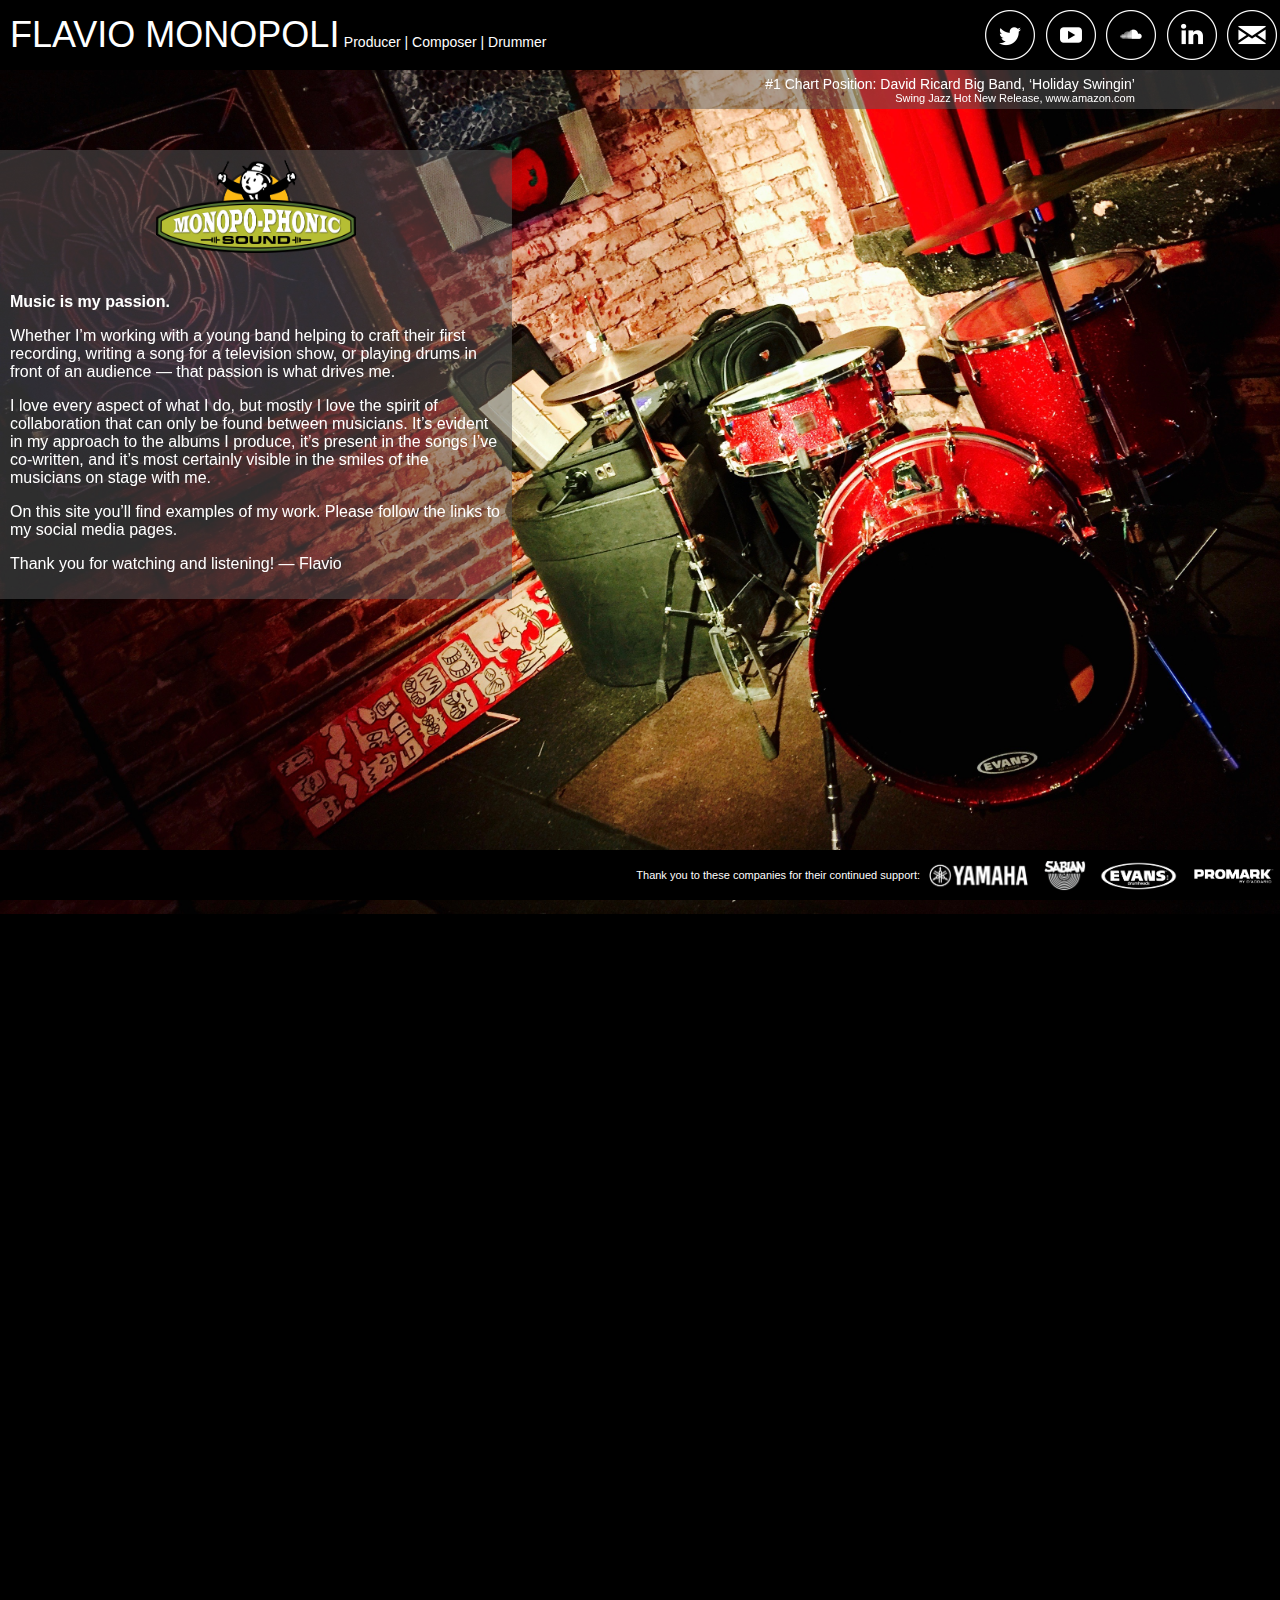
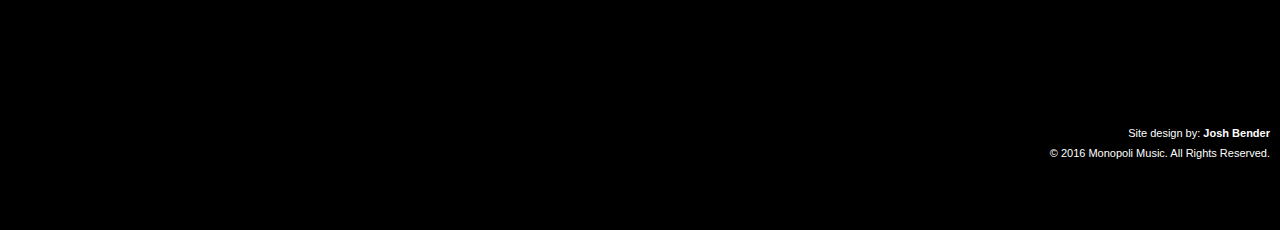
<file: index.html>
<!DOCTYPE html>
<html lang="en">

<!-- Site design: Josh Bender -------------
-------- Contact: jbendercode@gmail.com -->

<head>

	<title>Monopoli Music</title>
	
	<!-- Meta set to scale for small devices -->
	<meta http-equiv="X-UA-Compatible" content="IE=edge">
	<meta charset="UTF-8" name="viewport" content="width=device-width, initial-scale=1.0">
	
	<!-- CSS style sheet -->
	<link href="styles.css" rel="stylesheet" media="screen">
	
	<!-- jQuery and Custom JS -->
	<script src="https://ajax.googleapis.com/ajax/libs/jquery/1.11.3/jquery.min.js"></script>
	<script type="text/javascript" src="main.js"></script>
	
</head>
	
<body>

	<div id="main-container">
	
		<div id="header">
		
			<div id="header-left">
				<div id="name">FLAVIO MONOPOLI</div>
				<div id="careers">Producer | Composer | Drummer</div>
			</div> <!--header-left-->
			
			<div id="header-right"">
				<div id="social-media">
					<a target="_blank" href="https://twitter.com/FlavioMonopoli">
						<img src="assets/twitter-icon.png" alt="twitter icon" />
					</a>
					<a target="_blank" href="https://www.youtube.com/user/ElusiveProjectX">
						<img src="assets/youtube-icon.png" alt="youtube icon" />
					</a>
					<a target="_blank" href="https://soundcloud.com/monopoli-music">
						<img src="assets/soundcloud-icon.png" alt="sound cloud icon" />
					</a>
					<a target="_blank" href="https://www.linkedin.com/today/posts/flavio-monopoli+0_3xnywGRnHY2hZp7CImEpgu">
						<img src="assets/linkedin-icon.png" alt="linked in icon" />
					</a>
					<a target="_blank" href="http://www.emailmeform.com/builder/form/mLOdIXe7H7dFn">
						<img src="assets/email-icon.png" alt="email icon" />
					</a>
				</div> <!--social-media-->
			</div> <!--header-right-->
			
		</div> <!--header-->
		
		<div id ="bg-mobile"><img src="assets/drum-bg.jpg" alt="drums" /></div>
		
		<div id="post-header">
			<div class="is-visible">
				<div class="quotes">#1 Chart Position: David Ricard Big Band, ‘Holiday Swingin’</div>
				<div class="q-source">Swing Jazz Hot New Release, www.amazon.com</div>
			</div>
			<div class="is-hidden">
				<div class="quotes">#2 Chart Position: David Ricard Big Band, ‘Holiday Swingin’</div>
				<div class="q-source">Swing Jazz Best Sellers, www.amazon.com</div>
			</div>
			<div class="is-hidden">
				<div class="quotes">‘Holiday Swingin’ pours forth a torrent of jubilant vibrancy from start to finish</div>
				<div class="q-source">DownBeat’s Yuletide Music Roundup, www.downbeat.com</div>
			</div>
			<div class="is-hidden">
				<div class="quotes">Holiday Swingin’ is a definite toe tapper under the mistletoe</div>
				<div class="q-source">George Harris, www.jazzweekly.com</div>
			</div>
			<div class="is-hidden">
				<div class="quotes">3.5 out of 4 stars: The David Ricard Big Band, ‘Holiday Swingin’</div>
				<div class="q-source">Jack Bowers, www.allaboutjazz.com</div>
			</div>
			<div class="is-hidden">
				<div class="quotes">Charley & Jesi’s sound is seductive</div>
				<div class="q-source">Beth Hagen, www.indiemusicreviews.net</div>
			</div>
			<div class="is-hidden">
				<div class="quotes">Charley & Jesi’s ‘Just Wanna Dance’ is catchy from top to bottom</div>
				<div class="q-source">Jamie Funk, www.theequalground.com</div>
			</div>
			<div class="is-hidden">
				<div class="quotes">Charley & Jesi’s ‘Just Wanna Dance’ makes me think of Roxy Music</div>
				<div class="q-source">G. W. Hill, www.musicstreetjournal.com</div>
			</div>
			<div class="is-hidden">
				<div class="quotes">Rich Cloke’s debut album gets top marks in my books!</div>
				<div class="q-source">Shenieka Russell-Metcalf, www.topcountry.ca</div>
			</div>
			<div class="is-hidden">
				<div class="quotes">I recommend Rich Cloke’s ‘Northern Skies’ be added to your playlist</div>
				<div class="q-source">Elise Wechsler Tiripicchio, www.gotcountryonline.com</div>
			</div>
			<div class="is-hidden">
				<div class="quotes">Pick of the Week: Rich Cloke’s single ‘Wanting You’</div>
				<div class="q-source">Shenieka Russell-Metcalf, www.topcountry.ca</div>
			</div>
			<div class="is-hidden">
				<div class="quotes">Next Town Down’s ‘Nothin’ On My Country Girl’: Song Of The Week</div>
				<div class="q-source">Amy Blackwell, www.basemententertainment.com</div>
			</div>
			<div class="is-hidden">
				<div class="quotes">Next Town Down: Watch for these young kids!</div>
				<div class="q-source">Will McGuirk, www.durhamregion.com</div>
			</div>
			<div class="is-hidden">
				<div class="quotes">The Gerry Alvarez Odyssey fits in nicely with classic power poppers</div>
				<div class="q-source">The Active Listener, active-listener.blogspot.co.nz</div>
			</div>
			<div class="is-hidden">
				<div class="quotes">Flavio Monopoli has produced a scorching collection of Psych Pop</div>
				<div class="q-source">Leicester Bangs, www.leicesterbangs.co.uk</div>
			</div>
			<div class="is-hidden">
				<div class="quotes">The Gerry Alvarez Odyssey’s ‘Omega Tea Time’ is an excellent wax!</div>
				<div class="q-source">Radio 103.1 France</div>
			</div>
			<div class="is-hidden">
				<div class="quotes">Nominated for Gospel Recording of the Year: Derrick Paul Miller, ‘It Is Well…’</div>
				<div class="q-source">East Coast Music Awards, 2012</div>
			</div>
			<div class="is-hidden">
				<div class="quotes">Nominated for Spiritual Album of the Year: Derrick Paul Miller, ‘It Is Well…’</div>
				<div class="q-source">Music New Brunswick Awards, 2011</div>
			</div>
			<div class="is-hidden">
				<div class="quotes">Nominated for Classical Album of the Year: Derrick Paul Miller, ‘It Is Well…’</div>
				<div class="q-source">Music New Brunswick Awards, 2011</div>
			</div>
			<div class="is-hidden">
				<div class="quotes">Derrick Paul Miller’s ‘It Is Well…’ is a most satisfying album</div>
				<div class="q-source">Hi-Rise</div>
			</div>
			<div class="is-hidden">
				<div class="quotes">Omega Tea Time’ is a soundtrack for Carnaby St. in its heyday</div>
				<div class="q-source">Kick Out the Jams in Spanish!</div>
			</div>
			<div class="is-hidden">
				<div class="quotes">Omega Tea Time’ is meant for when you want to relax and drift away</div>
				<div class="q-source">Mongrel Zine #9</div>
			</div>
			<div class="is-hidden">
				<div class="quotes">The Odyssey’s songs belong in a shimmering psychedelic universe</div>
				<div class="q-source">Martin Siberok, www.hour.ca</div>
			</div>
			<div class="is-hidden">
				<div class="quotes">Omega Tea Time’s melodies have been stacked in my brain since first listen</div>
				<div class="q-source">Gew-Gaw-Fanzine</div>
			</div>
			<div class="is-hidden">
				<div class="quotes">‘It Is Well…’ contains well-known nuggets Derrick Paul Miller nails vocally</div>
				<div class="q-source">The Daily Gleaner (Fredericton, NB)</div>
			</div>
			<div class="is-hidden">
				<div class="quotes">4 out of 6 stars: Derek Yaple-Schobert, ‘Nordic Passion’ CD Review</div>
				<div class="q-source">La Scena Musicale</div>
			</div>
			<div class="is-hidden">
				<div class="quotes">York region band Sonic get big break from Pope</div>
				<div class="q-source">Vaughan Citizen</div>
			</div>
			<div class="is-hidden">
				<div class="quotes">Calkin & Monopoli know their way around a studio</div>
				<div class="q-source">The Georgia Straight</div>
			</div>
			<div class="is-hidden">
				<div class="quotes">‘Eleven’ finds a band cleverly exploring a variety of Pop styles</div>
				<div class="q-source">The Province</div>
			</div>
			<div class="is-hidden">
				<div class="quotes">The Elusive Project X’s music demands a second listen</div>
				<div class="q-source">Muzik Etc.</div>
			</div>
			<div class="is-hidden">
				<div class="quotes">Kyd Monopoli screams counterculture ‘Monopolizing’ local music scene</div>
				<div class="q-source">The Voice</div>
			</div>
			<div class="is-hidden">
				<div class="quotes">The award for style and the coolest name in music goes to Flavio Monopoli</div>
				<div class="q-source">Drums Etc.</div>
			</div>
			<div class="is-hidden">
				<div class="quotes">Rising above the rest are Paul Hyde and Velour3</div>
				<div class="q-source">The Georgia Straight</div>
			</div>
			<div class="is-hidden">
				<div class="quotes">Watching The Elusive Project X develop should be fascinating</div>
				<div class="q-source">The Province</div>
			</div>
			<div class="is-hidden">
				<div class="quotes">Velour3 has had a lot of success with its debut disc</div>
				<div class="q-source">Douglas College Other Press</div>
			</div>
			<div class="is-hidden">
				<div class="quotes">Velour3’s sound is a bit of an anomaly in this country</div>
				<div class="q-source">Calgary Sun</div>
			</div>
			<div class="is-hidden">
				<div class="quotes">If the Partridge Family wanted to be a Brit Pop band, it would be Velour3!</div>
				<div class="q-source">Drop-D Magazine</div>
			</div>
			<div class="is-hidden">
				<div class="quotes">Velour 3’s message is cosmic oneness</div>
				<div class="q-source">The Province</div>
			</div>
			<div class="is-hidden">
				<div class="quotes">Velour3’s music is like a teddy bear with claws</div>
				<div class="q-source">The Peak</div>
			</div>
			<div class="is-hidden">
				<div class="quotes">#3 Chart position: Velour3, ‘Self-Titled’</div>
				<div class="q-source">CFRC-FM Charts</div>
			</div>
			<div class="is-hidden">
				<div class="quotes">Velour3’s disc is full of bouncy, fuzzy pop that rolls along a’grinnin’</div>
				<div class="q-source">Ubyssey</div>
			</div>
			<div class="is-hidden">
				<div class="quotes">Velour3’s songs have the potential to pack a dance floor</div>
				<div class="q-source">The Georgia Straight</div>
			</div>
			<div class="is-hidden">
				<div class="quotes">Velour3’s CD is fun listening</div>
				<div class="q-source">The Vancouver Courier</div>
			</div>
			<div class="is-hidden">
				<div class="quotes">#5 Chart Position: Velour3, ‘Self-titled’</div>
				<div class="q-source">Discorder Magazine</div>
			</div>
			<div class="is-hidden">
				<div class="quotes">#4 Chart Position: Velour3, ‘Self-titled’</div>
				<div class="q-source">The Province</div>
			</div>
			<div class="is-hidden">
				<div class="quotes">Signs of Brit Pop also abound on Velour3’s self-titled debut</div>
				<div class="q-source">The Province</div>
			</div>
			<div class="is-hidden">
				<div class="quotes">#1 Chart Position: Velour3, ‘Self-titled’</div>
				<div class="q-source">The Record</div>
			</div>
			<div class="is-hidden">
				<div class="quotes">#1 Chart Position: Velour3, ‘Self-titled’</div>
				<div class="q-source">The Province</div>
			</div>
			<div class="is-hidden">
				<div class="quotes">Velour3’s sound is as smooth and rich as their name suggests</div>
				<div class="q-source">The Peak</div>
			</div>
			<div class="is-hidden">
				<div class="quotes">I found myself humming Velour3’s songs long after they were done</div>
				<div class="q-source">The Peak</div>
			</div>
			<div class="is-hidden">
				<div class="quotes">Velour3’s unusual three-piece rock configuration clicks</div>
				<div class="q-source">The News</div>
			</div>
			<div class="is-hidden">
				<div class="quotes">SugarCandy Mountain are the forerunners of Lambada rock</div>
				<div class="q-source">The Peak</div>
			</div>
			<div class="is-hidden">
				<div class="quotes">SugarCandy Mountain makes excellent Café Pop</div>
				<div class="q-source">The Peak</div>
			</div>
		</div> <!--post-header-->
		
		<div id="main-content">
		
			<div id="content-left">
				<div id="logo">
					<img src="assets/monopo-icon.png" alt="monophonic sound" />
				</div> <!--logo-->
				<div id="bio">
					<p><b>Music is my passion.</b></p>

					<p>Whether I’m working with a young band helping to craft their first
					recording, writing a song for a television show, or playing drums in
					front of an audience — that passion is what drives me.</p>

					<p>I love every aspect of what I do, but mostly I love the spirit of
					collaboration that can only be found between musicians. It’s
					evident in my approach to the albums I produce, it’s present in
					the songs I’ve co-written, and it’s most certainly visible in the
					smiles of the musicians on stage with me.</p>

					<p>On this site you’ll find examples of my work. Please follow the
					links to my social media pages.</p>

					<p>Thank you for watching and listening! — Flavio</p>
				</div> <!-- bio -->
			</div> <!-- content-left-->
			
			<div id="content-right">
			
				<div id="margin-setter">
					<!-- used to push content down on page load-->
				</div> <!-- margin-setter -->
			
				<div id="video-player">
					<iframe width="448" height="252" src="https://www.youtube.com/embed/db0phWOtJDU" frameborder="0" allowfullscreen></iframe>
				</div> <!--video player-->
				
				<div id="mp3-player">
					<!-- Soundcloud Audio Player -->
					<iframe width="448" height="350" scrolling="no" frameborder="no" src="https://w.soundcloud.com/player/?url=https%3A//api.soundcloud.com/users/7215016&amp;color=444444&amp;auto_play=false&amp;hide_related=false&amp;show_comments=true&amp;show_user=true&amp;show_reposts=false"></iframe>
				</div> <!--mp3-player-->
				
				<div id="pre-footer">
					<div id="design-by">Site design by: <a target="blank" href="https://ca.linkedin.com/in/josh-bender-b8b778a5">Josh Bender</a></div>
					<div id="copyright">© 2016 Monopoli Music. All Rights Reserved.</div>
				</div><!--pre-footer-->
				
			</div> <!-- content-right-->
			
		</div> <!--main-content-->
		
		<div id="footer">
			
			<div id="footer-right">
				
				<div id="sponsor-logos">
					<a target="_blank" href="http://usa.yamaha.com/products/musical-instruments/drums/">
						<img src="assets/yamaha-logo.png" alt="yamaha logo" />
					</a>
					<a target="_blank" href="http://www.sabian.com/en/home">
						<img src="assets/sabian-logo.png" alt="sabian logo" />
					</a>
					<a target="_blank" href="http://evansdrumheads.com">
						<img src="assets/evans-logo.png" alt="evans logo" />
					</a>
					<a target="_blank" href="http://www.promark.com/">
						<img src="assets/promark-logo.png" alt="promark logo" />
					</a>
				</div> <!--sponsor-logos-->
				
				<div id="thank-you">Thank you to these companies for their continued support:</div>
				
			</div><!--footer-right-->
			
		</div> <!--footer-->
		
	</div> <!--main-container-->
	
</body>

</html>
</file>
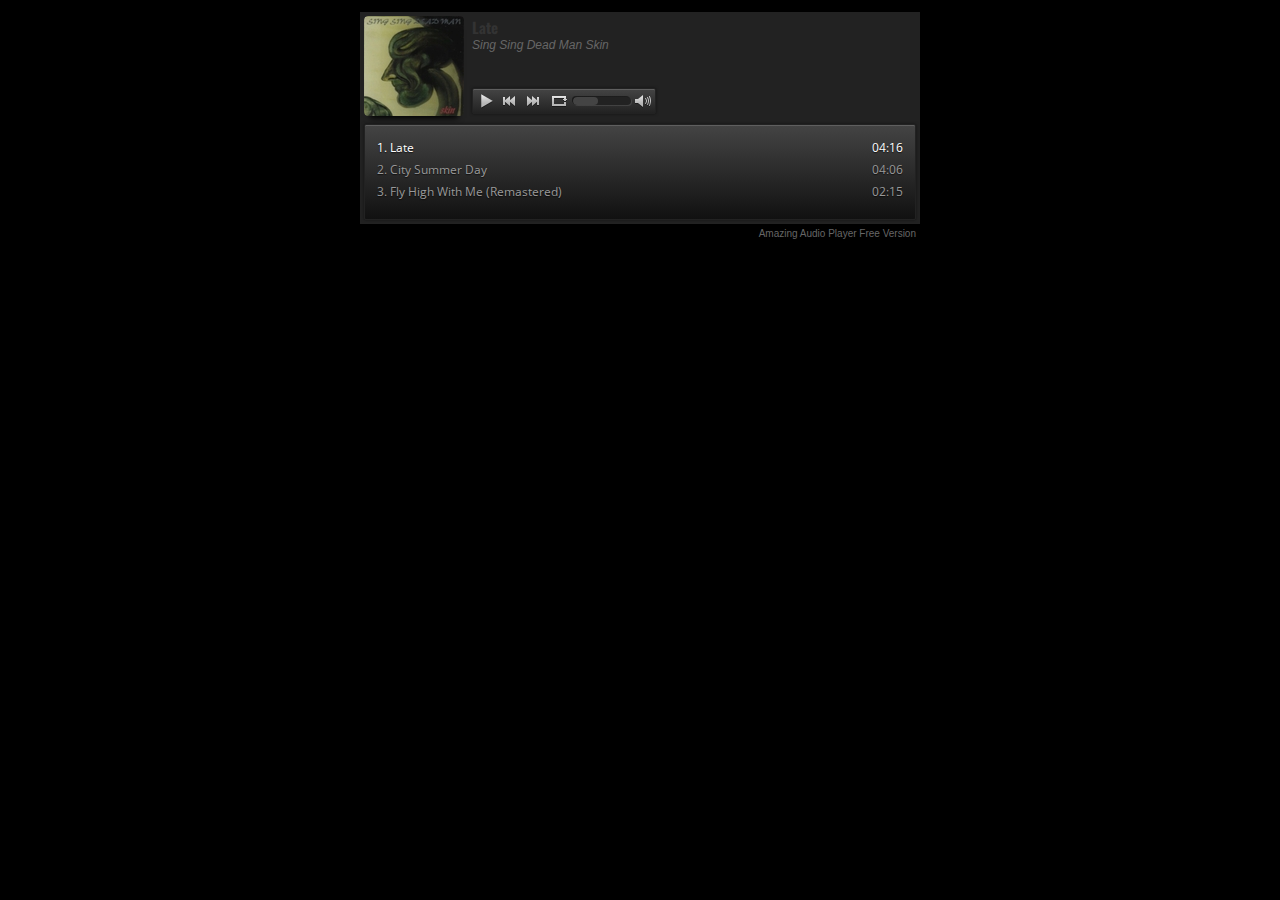
<file: audioplayer.html>
<!DOCTYPE html>
<html>
<head>
    <meta http-equiv="content-type" content="text/html;charset=utf-8"/>
    <meta name="viewport" content="width=device-width">
    <title>Amazing HTML5 Audio Player, powered by http://amazingaudioplayer.com</title>
    
    <!-- Insert to your webpage before the </head> -->
    <script src="audioplayerengine/jquery.js"></script>
    <script src="audioplayerengine/amazingaudioplayer.js"></script>
    <link rel="stylesheet" type="text/css" href="audioplayerengine/initaudioplayer-1.css">
    <script src="audioplayerengine/initaudioplayer-1.js"></script>
    <!-- End of head section HTML codes -->
    
</head>
<body style="background-color:#000000;">
<div style="margin:12px auto;">
    
    <!-- Insert to your webpage where you want to display the audio player -->
    <div id="amazingaudioplayer-1" style="display:block;position:relative;width:560px;height:auto;margin:0px auto 0px;">
        <ul class="amazingaudioplayer-audios" style="display:none;">
            <li data-artist="Sing Sing Dead Man" data-title="Late" data-album="Skin" data-info="" data-image="audios/singsingdeadmanskin.jpg" data-duration="256">
                <div class="amazingaudioplayer-source" data-src="audios/01 Late.mp3" data-type="audio/mpeg" />
            </li>
            <li data-artist="SugarCandy Mountain" data-title="City Summer Day" data-album="Look Out Here We Come!!" data-info="" data-image="audios/sugarcandymountainlookoutherewecome.jpg" data-duration="246">
                <div class="amazingaudioplayer-source" data-src="audios/02 City Summer Day.mp3" data-type="audio/mpeg" />
            </li>
            <li data-artist="Velour 3" data-title="Fly High With Me (Remastered)" data-album="Velour 3" data-info="" data-image="audios/v3selftitled.jpg" data-duration="135">
                <div class="amazingaudioplayer-source" data-src="audios/03 Fly High With Me (Remastered).mp3" data-type="audio/mpeg" />
            </li>
        </ul>
        <div class="amazingaudioplayer-engine"><a href="http://amazingaudioplayer.com" title="jquery mp3 player">audio player for website</a></div>
    </div>
    <!-- End of body section HTML codes -->

</div>
</body>
</html>
</file>
<file: styles.css>
::-webkit-scrollbar { 
    display: none; 
}

body {
	background: #000000 url("assets/drum-bg.jpg") fixed no-repeat;
    background-size: 100%;
	font-family: Trebuchet MS,Lucida Grande,Lucida Sans Unicode,Lucida Sans,Tahoma,sans-serif;
    -webkit-font-smoothing: antialiased;
	color: white;
	margin: 0 0;
}

#main-container{

}

#header{
	padding: 10px 0px;
	line-height: 50px;
	position: fixed;
	top: 0;
	background-color: #000000;
	height: 50px;
	width: 100%;
}

#header-left{
	float: left;
	display: inline-block;
	height: 100%;
	max-width: 100%;
	vertical-align: middle;
	padding-left: 10px;
}

#name{
	font-size: 36px;
	display: inline-block;
}

#careers{
	font-size: 14px;
	display: inline-block;
}

#header-right{
	float: right;
	display: inline-block;
	height: 100%;
	max-width: 100%;
	vertical-align: middle;
	padding-right: `10px;
}

#social-media{
	display: inline-block;
	height: 100%;
	max-width: 100%;
}

#social-media a{
	text-decoration: none;
	outline: 0;
}

#social-media img {
	display: inline-block;
	width: auto;
	max-height: 100%;
	padding: 0px 3px;
}

#post-header{
	position: fixed;
	top: 70px;
	right: 0;
	background-color: rgba(90, 90, 90, 0.5);
	float: right;
	max-width: 55%;
	width: 50%;
	max-height: 50px;
	padding: 5px 10px;
	opacity: 1;
	text-align: center;
}

#post-header > .is-visible {
	display: inline-block;
	-webkit-transition: all 2s ease;
    -moz-transition: all 2s ease;
    -o-transition: all 2s ease;
    transition: all 2s ease;
	text-align: left;
}
 
#post-header > .is-hidden {
	opacity: 0;
	position: absolute;
	left: 0;
	top: 0;
}

.quotes{
	margin: auto;
	font-size: 14px;
}

.q-source{
	float: right;
	font-size: 11px;
}

#main-content{
	margin-top: 150px;
}

#content-left{
	position: fixed;
	left: 0;
	display: inline-block;
	background-color: rgba(90, 90, 90, 0.5);
	float: left;
	max-width: 40%;
	height: auto;
}

#logo{
	text-align: center;
	padding: 10px 5px;
}

#logo img{
	max-width: 200px;
	height: auto;	
}

#bio{
	padding: 10px 10px;
}

#content-right{
	display: inline-block;
	float: right;
	width: 65%;
	height: auto;
	text-align: center;
}

#margin-setter{
	height: 100vh;
	-webkit-transition: all 3s ease;
    -moz-transition: all 3s ease;
    -o-transition: all 3s ease;
    transition: all 3s ease;
}

#video-player{
	max-width: 90%;
	margin: 0px auto;
}

#video-player iframe{
	max-width: 100%;
	max-height: auto;
}

#mp3-player{
	max-width: 90%;
	margin: 20px auto;
}

#mp3-player iframe{
	max-width: 100%;
	max-height:auto;
}

#footer{
	position: fixed;
	bottom: 0;
	background-color: #000000;
	height: 50px;
	width: 100%;
	font-size: 11px;
}

#footer-right{
	float: right;
	height: 100%;
	max-width: 100%;
	line-height: 50px;
}

#thank-you{
	float: right;
	display: inline-block;
	height: 100%;
	width: auto;
	vertical-align: middle;
}

#sponsor-logos{
	float: right;
	display: inline-block;
	height: 100%;
	width: auto;
	vertical-align: middle;
}

#sponsor-logos a{
	text-decoration: none;
	outline: 0;
}

#sponsor-logos img{
	display: inline-block;
	height: 60%;
	width: auto;
	vertical-align: middle;
	padding: 0px 3px;
}

#pre-footer{
	float: right;
	text-align: right;
	height: 50px;
	max-width: 100%;
	margin-bottom: 60px;
	margin-top: 20px;
	font-size: 11px;
}

#copyright{
	padding: 0px 10px;
}

#design-by{
	padding: 2px 10px;
	line-height: 23px;	
}

#design-by a{
	font-weight: bold;
	color: #FFFFFF;
	text-decoration: none;
	outline: 0;
}

#bg-mobile{
	height: 0;
	max-height: 0;
}

#bg-mobile img{
	height: 0;
	width: 0;
}

/* Responsive CSS */
@media only screen and (max-width : 840px) {
	
	body {
		background: #000000;
		background-size: 100%;
		font-family: Trebuchet MS,Lucida Grande,Lucida Sans Unicode,Lucida Sans,Tahoma,sans-serif;
		-webkit-font-smoothing: antialiased;
		color: white;
		margin: 0 0;
	}
	
	#main-container{
		
	}
		
	#header{
		position: relative;
		padding: 10px 0px;
		background-color: #000000;
		height: auto;
		text-align: center;
		width: 100%;
	}

	#header-left{
		background-color: #000000;
		display: block;
		height: auto;
		width: 100%;
		padding-left: 0px;
	}

	#name{
		padding-top: 15px;
		font-size: 36px;
		display: inline-block;
		width: 100%;
	}

	#careers{
		font-size: 14px;
		display: inline-block;
		width: 100%;
		height: 50px;
	}

	#header-right{
		background-color: #000000;
		display: block;
		height: auto;
		width: 100%;
		padding-right: 0px;
	}

	#social-media{
		display: inline-block;
		height: 100%;
		max-width: 100%;
	}

	#social-media a{
		text-decoration: none;
		outline: 0;
	}

	#social-media img {
		display: inline-block;
		width: auto;
		max-height: 50px;
		padding: 0px 3px;
	}

	#post-header{
		top: 0;
		position: relative;
		background-color: rgba(90, 90, 90, 0.5);
		float: right;
		max-width: 100%;
		width: 100%;
		max-height: 60px;
		padding: 5px 0px;
		opacity: 1;
		text-align: center;
	}

	#post-header > .is-visible {
		display: inline-block;
		-webkit-transition: all 2s ease;
		-moz-transition: all 2s ease;
		-o-transition: all 2s ease;
		transition: all 2s ease;
	}
	 
	#post-header > .is-hidden {
		opacity: 0;
		position: absolute;
		left: 0;
		top: 0;
	}

	.quotes{
		margin: auto;
		font-size: 14px;
		padding: 5px 10px;
	}

	.q-source{
		float: right;
		font-size: 11px;
		padding: 5px 10px;
	}

	#main-content{
		margin-top: 0;
	}

	#content-left{
		position: relative;
		display: inline-block;
		background-color: rgba(90, 90, 90, 0.5);
		float: left;
		max-width: 100%;
		width: 100%;
		height: auto;
	}

	#logo{
		text-align: center;
		padding: 20px 5px;
	}

	#logo img{
		max-width: 200px;
		height: auto;	
	}

	#bio{
		padding: 10px 10px;
	}

	#content-right{
		display: inline-block;
		float: right;
		width: 100%;
		height: auto;
		text-align: center;
	}

	#margin-setter{
		height: 0vh;
	}
	
	#video-player{
		max-width: 90%;
		margin: 0px auto;
	}

	#video-player iframe{
		max-width: 100%;
		max-height: auto;
	}

	#mp3-player{
		max-width: 90%;
		margin: 0px auto;
		margin-bottom: 60px;
	}

	#mp3-player iframe{
		max-width: 100%;
		max-height:auto;
	}

	#footer{
		position: fixed;
		bottom: 0;
		background-color: #000000;
		height: 50px;
		width: 100%;
		font-size: 11px;
	}

	#footer-right{
		float: right;
		height: 100%;
		max-width: 100%;
		line-height: 50px;
	}

	#thank-you{
		float: right;
		display: inline-block;
		max-height: 100%;
		width: auto;
		vertical-align: middle;
	}

	#sponsor-logos{
		float: right;
		display: inline-block;
		max-height: 100%;
		width: auto;
		vertical-align: middle;
	}

	#sponsor-logos a{
		text-decoration: none;
		outline: 0;
	}

	#sponsor-logos img{
		display: inline-block;
		height: 60%;
		width: auto;
		vertical-align: middle;
		padding: 0px 3px;
	}

	#pre-footer{
		float: right;
		text-align: right;
		height: 50px;
		max-width: 100%;
		margin-bottom: 60px;
		margin-top: 20px;
		font-size: 11px;
	}
	
	#copyright{
		padding: 0px 10px;
	}

	#design-by{
		padding: 2px 10px;
		line-height: 23px;	
	}
	
	#bg-mobile{
		margin: 0 0;
		display: inline-block;
		height: auto;
		width: 100%;
	}
	
	#bg-mobile img{
		width: 100%;
		height: auto;
	}
}
</file>
<file: audioplayerengine/initaudioplayer-1.css>
@import url(http://fonts.googleapis.com/css?family=Open+Sans|Oswald);

#amazingaudioplayer-1 {
	background-color: #222222;
	box-sizing: content-box;
}

#amazingaudioplayer-1 div {
	-webkit-box-sizing: content-box;
	-moz-box-sizing: content-box;
	box-sizing: content-box;   
}

#amazingaudioplayer-1 .amazingaudioplayer-image {
	display: block;
	position: relative;
	float: left;
	margin: 4px;
	overflow: hidden;
	-webkit-box-shadow: 0 8px 6px -6px black;
	-moz-box-shadow: 0 8px 6px -6px black;
	box-shadow: 0 8px 6px -6px black;
	-webkit-border-radius: 4px;
    	-moz-border-radius: 4px;
    	border-radius: 4px;
}

#amazingaudioplayer-1 .amazingaudioplayer-image img {
	display: inline-block;
	border: none;
	margin: 0;
	padding: 0;
	-webkit-border-radius: 4px;
    	-moz-border-radius: 4px;
    	border-radius: 4px;
}

#amazingaudioplayer-1 .amazingaudioplayer-image-clear {
}

#amazingaudioplayer-1 .amazingaudioplayer-text {
	display: block;
	position: relative;
	overflow: hidden;
	padding: 4px;
	height: 62px;
}

#amazingaudioplayer-1 .amazingaudioplayer-text-clear {
}

#amazingaudioplayer-1 .amazingaudioplayer-title {
	display: block;
	color: #333;
	font-family: "Oswald",Arial,sans-serif;
	font-size: 15px;
	font-weight: bold;
}

#amazingaudioplayer-1 .amazingaudioplayer-title-clear {
}

#amazingaudioplayer-1 .amazingaudioplayer-info {
	display: block;
	color: #666;
	font-family: Arial, sans-serif;
	font-size: 12px;
	font-style: italic;
}

#amazingaudioplayer-1 .amazingaudioplayer-info-clear {
}

#amazingaudioplayer-1 .amazingaudioplayer-bar {
	position: relative;
	width: 182px;
	float: left;
	background-color: #333;
	margin: 6px 4px;
	border: 1px solid #222;
	-webkit-border-radius: 2px;
	-moz-border-radius: 2px;
	border-radius: 2px;
	-webkit-box-shadow: inset 0 1px 0 rgba( 255, 255, 255, 0.15 ), 0 0 3px rgba( 0, 0, 0, 0.5 );
	-moz-box-shadow: inset 0 1px 0 rgba( 255, 255, 255, 0.15 ), 0 0 3px rgba( 0, 0, 0, 0.5 );
	box-shadow: inset 0 1px 0 rgba( 255, 255, 255, 0.15 ), 0 0 3px rgba( 0, 0, 0, 0.5 );
	background-image: -ms-linear-gradient(top, #444444 0%, #222222 100%);
	background-image: -moz-linear-gradient(top, #444444 0%, #222222 100%);
	background-image: -o-linear-gradient(top, #444444 0%, #222222 100%);
	background-image: -webkit-gradient(linear, left top, left bottom, color-stop(0, #444444), color-stop(1, #222222));
	background-image: -webkit-linear-gradient(top, #444444 0%, #222222 100%); 
	background-image: linear-gradient(to bottom, #444444 0%, #222222 100%);
}

#amazingaudioplayer-1 .amazingaudioplayer-bar-buttons-clear {
	clear: both;
}

#amazingaudioplayer-1 .amazingaudioplayer-bar-clear {
	clear: both;
}

#amazingaudioplayer-1 .amazingaudioplayer-bar-title {
	position: relative;
	float: left;
	color: #eee;
	font-family: 'Open Sans', sans-serif;
	font-size: 12px;
	line-height: 24px;
	margin: 0 8px;
}

#amazingaudioplayer-1 .amazingaudioplayer-playpause {
	position: relative;
	float: left;
}

#amazingaudioplayer-1 .amazingaudioplayer-play {
	position: relative;
}

#amazingaudioplayer-1 .amazingaudioplayer-pause {
	position: relative;
}

#amazingaudioplayer-1 .amazingaudioplayer-stop {
	position: relative;
	float: left;
}

#amazingaudioplayer-1 .amazingaudioplayer-prev {
	position: relative;
	float: left;
}

#amazingaudioplayer-1 .amazingaudioplayer-next {
	position: relative;
	float: left;
}

#amazingaudioplayer-1 .amazingaudioplayer-loop {
	position: relative;
	float: left;
	margin: 0 2px;
}

#amazingaudioplayer-1 .amazingaudioplayer-progress {
	position: relative;
	background-color: #222;
	-webkit-box-shadow: -1px -1px 0 rgba( 0, 0, 0, 0.5 ), 1px 1px 0 rgba( 255, 255, 255, 0.1 );
	-moz-box-shadow: -1px -1px 0 rgba( 0, 0, 0, 0.5 ), 1px 1px 0 rgba( 255, 255, 255, 0.1 );
	box-shadow: -1px -1px 0 rgba( 0, 0, 0, 0.5 ), 1px 1px 0 rgba( 255, 255, 255, 0.1 );
	margin: 8px 4px;
	-webkit-border-radius: 4px;
	-moz-border-radius: 4px;
	border-radius: 4px;
}

#amazingaudioplayer-1 .amazingaudioplayer-progress-loaded {
	background-color: #444;
	-webkit-border-radius: 4px;
	-moz-border-radius: 4px;
	border-radius: 4px;
}

#amazingaudioplayer-1 .amazingaudioplayer-progress-played {
	-webkit-border-radius: 4px;
	-moz-border-radius: 4px;
	border-radius: 4px;
	background-color: #fcc500;
	background-image: -ms-linear-gradient(top, #fede00 0%, #fcc500 100%);
	background-image: -moz-linear-gradient(top, #fede00 0%, #fcc500 100%);
	background-image: -o-linear-gradient(top, #fede00 0%, #fcc500 100%);
	background-image: -webkit-gradient(linear, left top, left bottom, color-stop(0, #fede00), color-stop(1, #fcc500));
	background-image: -webkit-linear-gradient(top, #fede00 0%, #fcc500 100%); 
	background-image: linear-gradient(to bottom, #fede00 0%, #fcc500 100%);
}

#amazingaudioplayer-1 .amazingaudioplayer-time {
	position: relative;
	float: right;
	color: #fff;
	font-family: 'Open Sans', sans-serif;
	font-size: 12px;
	text-shadow: 1px 1px 0 #000;
	line-height: 24px;
	margin: 0 4px;
}

#amazingaudioplayer-1 .amazingaudioplayer-volume {
	position: relative;
	float: right;
}

#amazingaudioplayer-1 .amazingaudioplayer-volume-bar {
	background-color: #333;
	border: 1px solid #222;
	-webkit-border-radius: 4px;
	-moz-border-radius: 4px;
	border-radius: 4px;
	-webkit-box-shadow: inset 0 1px 0 rgba( 255, 255, 255, 0.15 ), 0 0 3px rgba( 0, 0, 0, 0.5 );
	-moz-box-shadow: inset 0 1px 0 rgba( 255, 255, 255, 0.15 ), 0 0 3px rgba( 0, 0, 0, 0.5 );
	box-shadow: inset 0 1px 0 rgba( 255, 255, 255, 0.15 ), 0 0 3px rgba( 0, 0, 0, 0.5 );
	background-image: -ms-linear-gradient(top, #444444 0%, #111111 100%);
	background-image: -moz-linear-gradient(top, #444444 0%, #111111 100%);
	background-image: -o-linear-gradient(top, #444444 0%, #111111 100%);
	background-image: -webkit-gradient(linear, left top, left bottom, color-stop(0, #444444), color-stop(1, #111111));
	background-image: -webkit-linear-gradient(top, #444444 0%, #111111 100%);
	background-image: linear-gradient(to bottom, #444444 0%, #111111 100%);
}

#amazingaudioplayer-1 .amazingaudioplayer-volume-bar-adjust {
	background-color: #222;
	-webkit-box-shadow: -1px -1px 0 rgba( 0, 0, 0, 0.5 ), 1px 1px 0 rgba( 255, 255, 255, 0.1 );
	-moz-box-shadow: -1px -1px 0 rgba( 0, 0, 0, 0.5 ), 1px 1px 0 rgba( 255, 255, 255, 0.1 );
	box-shadow: -1px -1px 0 rgba( 0, 0, 0, 0.5 ), 1px 1px 0 rgba( 255, 255, 255, 0.1 );
}

#amazingaudioplayer-1 .amazingaudioplayer-volume-bar-adjust-active {
	background-color: #fcc500;
	-webkit-box-shadow: inset 0 0 5px rgba( 255, 255, 255, 0.5 );
	-moz-box-shadow: inset 0 0 5px rgba( 255, 255, 255, 0.5 );
	box-shadow: inset 0 0 5px rgba( 255, 255, 255, 0.5 );
}

#amazingaudioplayer-1 .amazingaudioplayer-tracklist {
	display: block;
	position: relative;
}

#amazingaudioplayer-1 .amazingaudioplayer-tracklist-container {
	display: block;
	position: relative;
	background-color: #333;
	border: 1px solid #222;
	-webkit-border-radius: 2px;
    -moz-border-radius: 2px;
    border-radius: 2px;
	margin: 4px;
	padding: 12px 12px 16px;
	-webkit-box-shadow: inset 0 1px 0 rgba( 255, 255, 255, 0.15 ), 0 0 3px rgba( 0, 0, 0, 0.5 );
	-moz-box-shadow: inset 0 1px 0 rgba( 255, 255, 255, 0.15 ), 0 0 3px rgba( 0, 0, 0, 0.5 );
	box-shadow: inset 0 1px 0 rgba( 255, 255, 255, 0.15 ), 0 0 3px rgba( 0, 0, 0, 0.5 );
	background-image: -ms-linear-gradient(top, #444444 0%, #111111 100%);
	background-image: -moz-linear-gradient(top, #444444 0%, #111111 100%);
	background-image: -o-linear-gradient(top, #444444 0%, #111111 100%);
	background-image: -webkit-gradient(linear, left top, left bottom, color-stop(0, #444444), color-stop(1, #111111));
	background-image: -webkit-linear-gradient(top, #444444 0%, #111111 100%);
	background-image: linear-gradient(to bottom, #444444 0%, #111111 100%);
}

#amazingaudioplayer-1 .amazingaudioplayer-tracks-wrapper {
	position: relative;
}

#amazingaudioplayer-1 .amazingaudioplayer-tracks {
	position: relative;
	list-style-type: none;
	margin: 0;
	padding: 0;
}

#amazingaudioplayer-1 .amazingaudioplayer-track-item {
	position: relative;
	cursor: pointer;
	color: #999;
	font-family: 'Open Sans', Arial, sans-serif;
	font-size: 12px;
	text-shadow: 0 1px 1px rgba(0, 0, 0, 0.6);
	line-height: 22px;
	margin: 0;
	padding: 0;
	text-align: left;
}

#amazingaudioplayer-1 .amazingaudioplayer-track-item-active {
	cursor: pointer;
	color: #fff;
}

#amazingaudioplayer-1 .amazingaudioplayer-track-item a {
	color: #999;
    text-decoration: none;
}

#amazingaudioplayer-1 .amazingaudioplayer-track-item-active a {
	color: #fff;
    text-decoration: none;
}

#amazingaudioplayer-1 .amazingaudioplayer-track-item-duration {
	position: absolute;
	top: 0;
	right: 0;
}

#amazingaudioplayer-1 .amazingaudioplayer-tracklist-arrow-prev {
	position: absolute;
	bottom: 2px;
	left: 50%;
	margin-left: -64px;
}

#amazingaudioplayer-1 .amazingaudioplayer-tracklist-arrow-next {
	position: absolute;
	bottom: 2px;
	left: 50%;
	margin-left: 16px;
}

#amazingaudioplayer-1 .amazingaudioplayer-tracklist-clear {
	clear: both;
}
</file>
